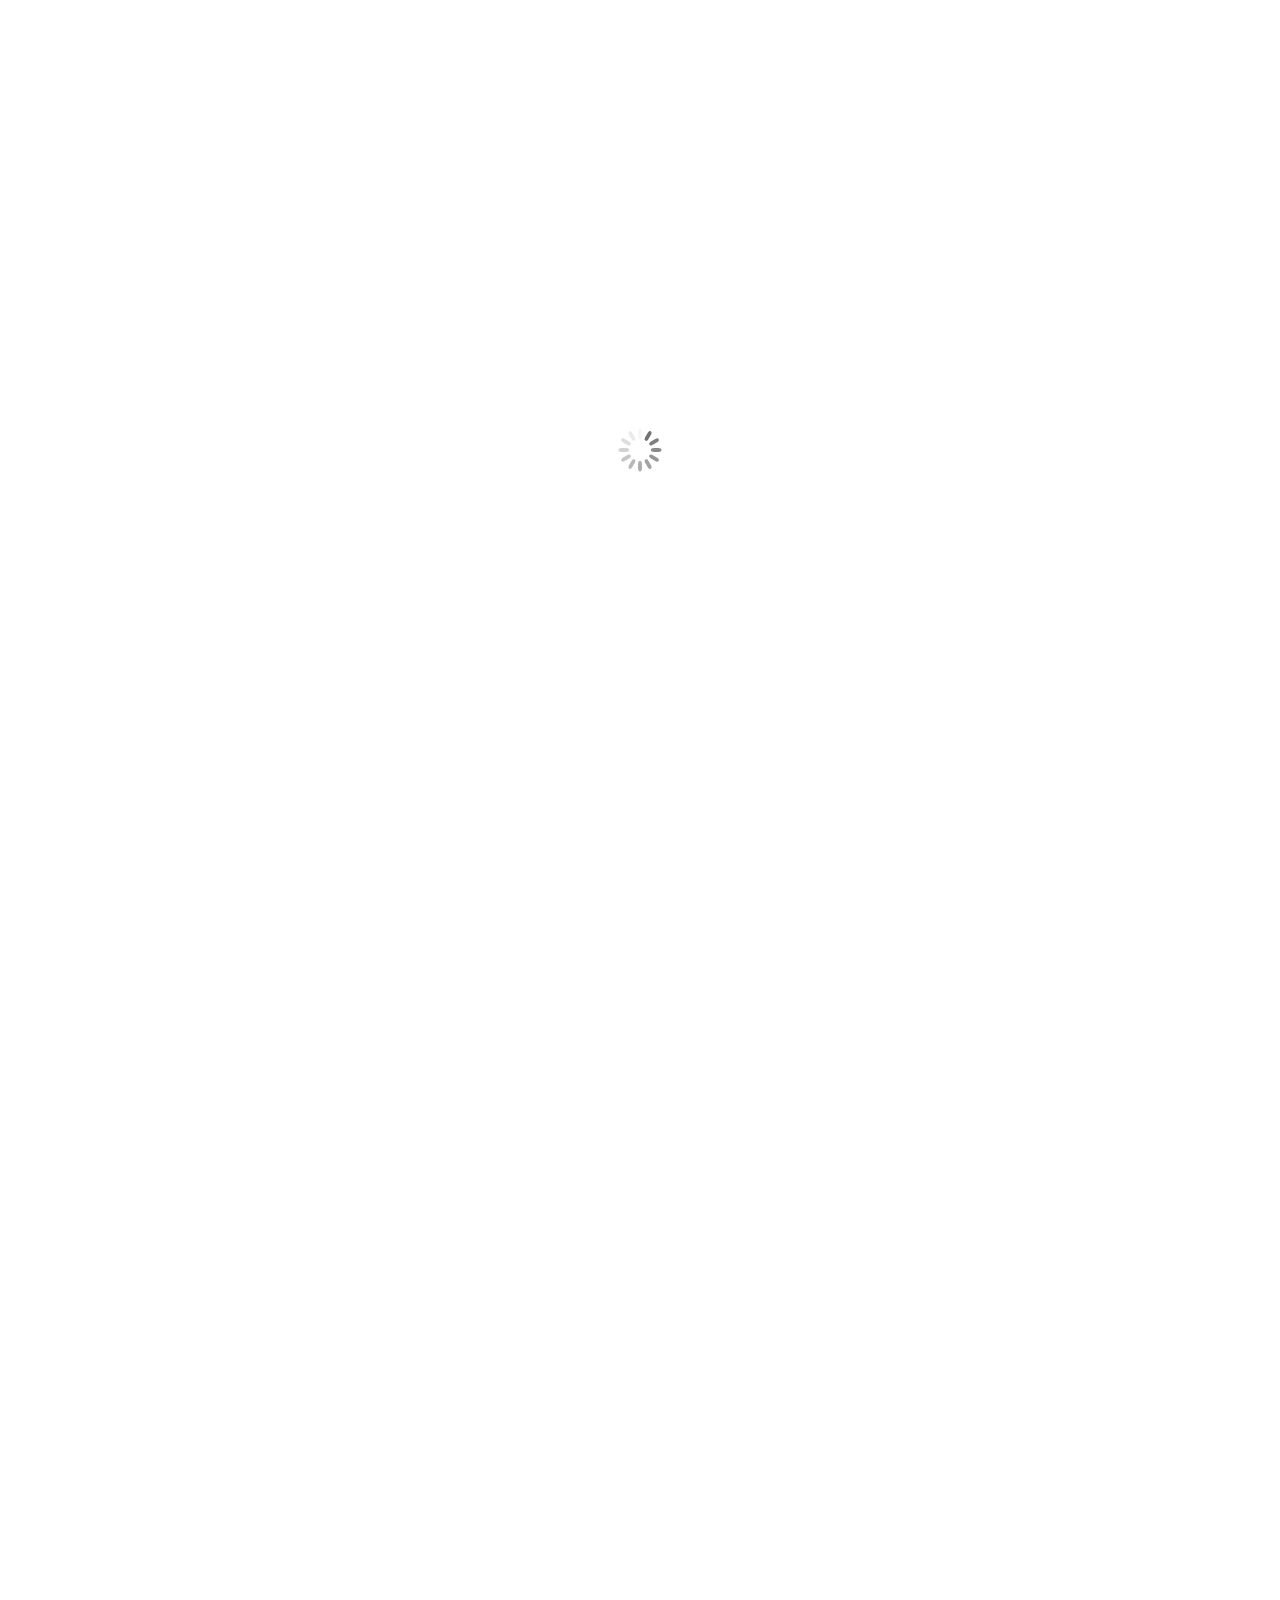
<file: content/LeadershipShadow/index.html>
<!doctype html>
<!--[if IE 7 ]><html class="ie ie7 no-js" lang="en"><![endif]-->
<!--[if IE 8 ]><html class="ie ie8 no-js" lang="en"><![endif]-->
<!--[if IE 9 ]><html class="ie ie9 no-js" lang="en"><![endif]-->
<!--[if gt IE 9]><!--><html class="no-js" lang="en"><!--<![endif]-->
<head>
    <!-- DEVELOPERS: The EVOLVE Team (evolveauthoring.com) - Daryl Hedley, Wesley Atkinson, Sal Ali, Matt Cleghorn, Brandon Karunakaran, Akram Ali, Malcolm Jukes -->
    <meta http-equiv="X-UA-Compatible" content="IE=edge">
    <meta content="text/html;charset=utf-8" http-equiv="Content-Type">
    <meta content="utf-8" http-equiv="encoding">
    <meta name="format-detection" content="telephone=no"/>
    <meta name="apple-mobile-web-app-capable" content="yes"/>
    <title></title>
    <meta name="viewport" content="width=device-width, initial-scale=1.0, maximum-scale=1.0">
    <link href="adapt/css/adapt.css" type="text/css" rel="stylesheet"/>
    <link href="adapt/css/adapt-publish2.css" type="text/css" rel="stylesheet"/>
    <link href="adapt/css/adapt-publish1.css" type="text/css" rel="stylesheet"/>
</head>

<body>
    <div id="wrapper">
        <nav class="navigation-container">
        </nav>
    </div>
    <div class="aria-live-assertive" aria-live="assertive">
    </div>
    <script src="libraries/raphael.js" type="text/javascript" language="javascript"></script>
    <script src="libraries/modernizr.js" type="text/javascript" language="javascript"></script>
    <script src="libraries/pdfmake.js" type="text/javascript" language="javascript"></script>
    <script src="libraries/vfs_fonts.js" type="text/javascript" language="javascript"></script>
    <script src="adapt/js/scriptLoader.js" type="text/javascript" language="javascript"></script>
</body>
</html>
</file>
<file: content/LeadershipShadow/adapt/css/adapt.css>
.achievements .achievement-item-badges .achievement-item-counter:nth-child(3n+4) {
  clear: both;
}

.achievements .achievement-item-lives .achievement-item-counter .icon {
  color: transparent;
  color: #ed5565;
}

.achievements .achievement-item-points .achievement-item-progress {
  max-width: 760px;
  margin: auto;
  padding: 40px;
}

.achievements .achievement-item-points .achievement-item-progress-bar {
  height: 14px;
  position: relative;
  border: 2px solid transparent;
  background-color: #cbcbcb;
  border-radius: 0px 0px 0px 0px;
  border-radius: 3px;
  float: left;
  width: 85%;
  -webkit-box-sizing: border-box;
  box-sizing: border-box;
  border: 2px solid #48cfad;
}

.achievements .achievement-item-points .achievement-item-progress-indicator {
  height: 100%;
  background-color: transparent;
  background-color: #48cfad;
}

.achievements .achievement-item-points .achievement-item-progress-indicator-points {
  position: absolute;
  height: 74px;
  width: 74px;
  background-color: #ffffff;
  border: 2px solid transparent;
  color: transparent;
  border-radius: 50%;
  line-height: 74px;
  text-align: center;
  margin: -44px 0 0 -36px;
  font-weight: 600;
  border: 2px solid #48cfad;
  color: #48cfad;
}

.achievements .achievement-item-points .achievement-item-progress-indicator-points.adjust-indicator {
  margin-left: -74px;
}

.achievements .achievement-item-points .achievement-item-progress-points-display {
  float: right;
  width: 15%;
  font-size: 19px;
  -webkit-box-sizing: border-box;
  box-sizing: border-box;
  padding: 10px;
  margin-top: -17px;
  font-weight: 600;
  color: transparent;
  color: #48cfad;
}

.achievements-content-object-bar .action-bar-item {
  text-align: center;
}

.achievements-navigation-container {
  float: right;
}

.achievements-navigation {
  height: 23px;
  padding: 15.5px;
  cursor: pointer;
  -webkit-transition: opacity 0.25s;
  transition: opacity 0.25s;
}

@media all and (max-width: 760px) {
  .achievements-navigation {
    padding: 8.5px;
  }
}

.no-touch .achievements-navigation:hover {
  opacity: 0.8;
}

.achievements-navigation .achievements-navigation-item {
  position: relative;
  font-size: 15px;
  height: 23px;
  padding: 3px 8px;
  display: inline-block;
  margin-left: 8px;
  border-radius: 7px;
  font-weight: bold;
  color: #ffffff;
}

@media all and (max-width: 520px) {
  .achievements-navigation .achievements-navigation-item {
    margin-left: 2px;
    font-size: 13px;
  }
}

.achievements-navigation .achievements-navigation-item-glyph {
  float: left;
}

.achievements-navigation .achievements-navigation-item-glyph .icon {
  font-size: 18px;
  height: 18px;
  width: 18px;
  color: inherit;
}

@media all and (max-width: 520px) {
  .achievements-navigation .achievements-navigation-item-glyph .icon {
    font-size: 16px;
    height: 16px;
    width: 16px;
  }
}

.achievements-navigation .achievements-navigation-item-gained {
  position: absolute;
  top: 0;
  left: 0;
  font-size: 15px;
  height: 100%;
  width: 100%;
  padding: 3px 8px;
  text-align: center;
  display: inline-block;
  border-radius: 7px;
  color: #fff;
  -webkit-animation-duration: 1s;
  animation-duration: 1s;
  -webkit-animation-fill-mode: both;
  animation-fill-mode: both;
  -webkit-animation-name: pulse;
  animation-name: pulse;
}

@media all and (max-width: 520px) {
  .achievements-navigation .achievements-navigation-item-gained {
    font-size: 13px;
  }
}

.achievements-navigation .achievements-navigation-item-count {
  float: right;
  margin-left: 5px;
}

.achievements-navigation .achievements-navigation-item-points .achievements-navigation-item-gained {
  background-color: transparent;
  background-color: #48cfad;
}

.achievements-navigation .achievements-navigation-item-stars .achievements-navigation-item-gained {
  background-color: transparent;
  background-color: #ffce54;
}

.achievements-navigation .achievements-navigation-item-lives .achievements-navigation-item-gained {
  background-color: transparent;
  background-color: #ed5565;
}

.annotations-button-mount-point {
  position: relative;
}

.block > .annotations-button-mount-point {
  position: absolute;
  top: 0;
  right: 0;
}

.block > .annotations-button-mount-point .annotations-button {
  right: 0;
  left: auto;
}

.article > .annotations-button-mount-point {
  position: absolute;
  top: 0;
  left: 20px;
}

.article > .annotations-button-mount-point .annotations-button {
  -webkit-transform: translateY(-100%);
  transform: translateY(-100%);
}

.component > .annotations-button-mount-point {
  position: absolute;
  top: 0;
  left: 0;
}

.annotations-button {
  color: #FFFFFF!important;
  border: 1px solid #448AFF!important;
  background-color: #448AFF!important;
  -webkit-box-shadow: none!important;
  box-shadow: none!important;
  opacity: 0.4;
  -webkit-transition: opacity .25s;
  transition: opacity .25s;
  position: absolute;
  top: 0;
  left: 0;
  padding: 8px 10px;
  z-index: 4999;
  display: -webkit-box;
  display: -ms-flexbox;
  display: flex;
  -webkit-box-align: center;
  -ms-flex-align: center;
  align-items: center;
  font-size: 14px;
}

.annotations-button.menu-annotations-button {
  left: 15px;
}

.annotations-button.menu-item-annotations-button {
  left: 5px;
}

.no-touch .annotations-button:hover {
  background-color: #448AFF!important;
  opacity: 1;
}

.annotations-button:focus,
.annotations-button:active {
  background-color: #116aff !important;
  outline: none;
}

.annotations-button:focus {
  opacity: 1;
}

.annotations-button .annotations-button-item-count,
.annotations-button .icon {
  color: #ffffff!important;
}

.annotations-button .icon {
  margin-right: 5px;
}

.menu-item > .annotations-button-mount-point .annotations-button {
  left: 5px;
}

.annotation-editor {
  position: relative;
}

.annotation-editor .button-flat {
  background: none;
  border: none;
  padding: 0;
  margin: 0;
  outline: none;
  font-size: 13px;
  position: relative;
  color: #448AFF;
  -webkit-transition: color 0.2s;
  transition: color 0.2s;
}

.annotation-editor .button-flat:hover,
.annotation-editor .button-flat:active,
.annotation-editor .button-flat:focus {
  color: #0053dd;
}

.annotation-editor .button-flat.button-flat-regular {
  color: #555;
}

.annotation-editor .button-flat.button-flat-regular:hover,
.annotation-editor .button-flat.button-flat-regular:active,
.annotation-editor .button-flat.button-flat-regular:focus {
  color: #222222;
}

.annotation-editor .annotation-editor-header {
  padding: 16px;
}

.annotation-editor .annotation-editor-update-overlay {
  top: 0;
  bottom: 0;
  left: 0;
  right: 0;
  z-index: 2;
  position: absolute;
  background-color: transparent;
}

.annotation-editor .annotations-view-in-editor-button {
  margin-bottom: 8px;
}

.annotation-editor .annotation-item-review-icon {
  color: #ffa500;
}

.annotation-editor .annotation-editor-heading {
  font-size: 14px;
  line-height: 18px;
  font-weight: 500;
  margin-bottom: 10px;
}

.annotation-editor .annotation-editor-text-field {
  position: relative;
}

.annotation-editor .annotation-editor-text-field .annotations-text-editor-text-field {
  border: 1px solid #EBEBEB;
  -webkit-transition: border-color 0.2s;
  transition: border-color 0.2s;
  padding: 0 4px;
}

.annotation-editor .annotation-editor-text-field .annotations-text-editor.is-focused .annotations-text-editor-text-field {
  border-color: #448AFF;
}

.annotation-editor .annotation-editor-text-field .annotation-editor-text-field-actions {
  text-align: right;
  padding-top: 8px;
}

.annotation-editor .annotation-list {
  list-style: none;
}

.annotation-editor .annotation-list-item {
  margin: 0;
  border-top: 1px solid #e0e0e8;
  padding: 10px;
  position: relative;
  opacity: 1;
  -webkit-transition: opacity 200ms ease-in-out;
  transition: opacity 200ms ease-in-out;
}

.annotation-editor .annotation-list-item.is-child {
  background-color: #F0F0F0;
  margin: 0 4px 4px 20px;
  border: none;
}

.annotation-editor .annotation-list-item.is-child:after {
  content: '';
  height: 0;
  position: absolute;
  width: 0;
  display: block;
  border-top: none;
  border-bottom: 18px solid transparent;
  border-left: none;
  border-right: 18px solid #F0F0F0;
  left: -10px;
  top: 0;
}

.annotation-editor .annotation-list-item .wysiwyg-mention {
  color: #454545;
  font-weight: 500;
  pointer-events: none;
  cursor: text;
  text-decoration: none;
}

.annotation-editor .annotation-list-item.updating {
  opacity: 0.7;
}

.annotation-editor .annotation-list-item.updating .annotation-item-overlay {
  display: block;
}

.annotation-editor .annotation-item-overlay {
  display: none;
  position: absolute;
  top: 0;
  left: 0;
  right: 0;
  bottom: 0;
  z-index: 1;
}

.annotation-editor .annotation-list-item-review-icon {
  margin-right: 4px;
}

.annotation-editor .annotation-list-item-review-icon svg path {
  fill: #ffa500;
}

.annotation-editor .annotation-list-item-body {
  font-size: 14px;
  font-weight: 400;
  line-height: 18px;
  padding: 16px 0 8px;
}

.annotation-editor .annotation-list-item-author {
  font-weight: 500;
  line-height: 16px;
  font-size: 13px;
  margin-bottom: 2px;
}

.annotation-editor .annotation-list-item-date {
  font-size: 10px;
  line-height: 9px;
  text-transform: uppercase;
  font-weight: 500;
  color: #aaa;
}

.annotation-editor .annotation-list-item-reply {
  padding-top: 16px;
}

.annotation-editor .annotation-item-complete-button {
  height: 22px;
  width: 22px;
  border-radius: 50%;
  border: 1px solid #448AFF;
  margin: 0 8px 0 0;
  display: -webkit-box;
  display: -ms-flexbox;
  display: flex;
  -webkit-box-align: center;
  -ms-flex-align: center;
  align-items: center;
  -webkit-box-pack: center;
  -ms-flex-pack: center;
  justify-content: center;
  background-color: transparent;
}

.annotation-editor .annotation-item-complete-button.complete {
  background-color: #448AFF;
}

.annotation-editor .annotation-item-complete-button .icon {
  color: white;
  font-size: 10px;
  height: 10px;
  width: 10px;
}

.annotation-editor .annotation-list-item-actions {
  position: absolute;
  display: -webkit-box;
  display: -ms-flexbox;
  display: flex;
  top: 10px;
  right: 10px;
  -webkit-box-align: center;
  -ms-flex-align: center;
  align-items: center;
}

.annotation-editor .annotation-list-item-actions-menu {
  position: relative;
  display: -webkit-box;
  display: -ms-flexbox;
  display: flex;
}

.annotation-editor .annotation-list-item-actions-menu-button {
  -webkit-transform: rotate(90deg);
  transform: rotate(90deg);
  -webkit-transform-origin: center;
  transform-origin: center;
  display: block;
  width: 18px;
  height: 22px;
  cursor: pointer;
}

.annotation-editor .annotation-list-item-actions-menu-button:hover svg path {
  fill: #2b2b2b;
}

.annotation-editor .annotation-list-item-actions-menu-button svg path {
  fill: #454545;
}

.annotation-editor .annotation-list-item-actions-dropdown {
  background-color: white;
  position: absolute;
  border: 1px solid #EBEBEB;
  -webkit-transform: translateX(-100%);
  transform: translateX(-100%);
  z-index: 100;
  -webkit-box-shadow: 0px 2px 4px 0px rgba(0, 0, 0, 0.48);
  box-shadow: 0px 2px 4px 0px rgba(0, 0, 0, 0.48);
}

.annotation-editor .annotation-list-item-actions-dropdown-option {
  font-size: 14px;
  font-weight: 400;
  line-height: 18px;
  width: 80px;
  text-align: left;
  padding: 4px 8px;
  margin: 0;
  cursor: pointer;
  background-color: white;
  -webkit-transition: background-color 0.2s;
  transition: background-color 0.2s;
}

.annotation-editor .annotation-list-item-actions-dropdown-option:hover {
  background-color: #F0F0F0;
}

.annotation-editor .annotation-edit-item .annotations-text-editor {
  border: 1px solid #EBEBEB;
}

.annotation-editor .annotation-edit-item .annotation-list-item-footer {
  -webkit-box-pack: end;
  -ms-flex-pack: end;
  justify-content: flex-end;
}

.annotation-editor .annotation-edit-item button:first-child {
  margin-right: 10px;
}

.annotation-editor .no-annotations {
  color: #a9a9a9;
  font-weight: 300;
  font-size: 13px;
  padding: 10px;
  text-align: center;
}

.annotations-text-editor {
  background-color: white;
}

.annotations-text-editor .annotations-text-editor-toolbar {
  display: none;
}

.annotations-text-editor .annotations-text-editor-text-field {
  font-size: 14px;
  font-weight: 400;
  line-height: 18px;
  overflow: visible;
}

.article-indicator {
  position: fixed;
  z-index: 9996;
  right: 0;
  padding-top: 74px;
  padding-bottom: 20px;
}

@media (max-width: 520px) {
  .article-indicator {
    display: none;
  }
}

.article-indicator .article-indicator-circle {
  -webkit-transition: background-color 0.25s ease-in, color 0.25s ease-in, border-color 0.25s ease-in;
  transition: background-color 0.25s ease-in, color 0.25s ease-in, border-color 0.25s ease-in;
  -webkit-box-sizing: content-box;
  box-sizing: content-box;
  height: 10px;
  width: 10px;
  border-radius: 100%;
  margin: 0 0 50px 0;
  position: relative;
  cursor: pointer;
  border: 2px solid #cae2e0;
  -webkit-box-shadow: 0px 2px 4px 0px rgba(0, 0, 0, 0.21);
  box-shadow: 0px 2px 4px 0px rgba(0, 0, 0, 0.21);
}

.article-indicator .article-indicator-circle:last-child {
  margin-bottom: 0;
}

.article-indicator .article-indicator-circle.active-indicator-circle {
  background-color: #cae2e0;
}

.article-indicator .article-indicator-circle:hover .article-indicator-title {
  visibility: visible;
  opacity: 1;
}

.article-indicator .article-indicator-title {
  background-color: #cae2e0;
  -webkit-box-shadow: 0px 2px 4px 0px rgba(0, 0, 0, 0.21);
  box-shadow: 0px 2px 4px 0px rgba(0, 0, 0, 0.21);
  visibility: hidden;
  opacity: 0;
  padding: 0 5px 0 15px;
  display: block;
  cursor: pointer;
  position: absolute;
  left: -32px;
  -webkit-transform: translate(-100%, -50%);
  transform: translate(-100%, -50%);
  top: 50%;
  white-space: nowrap;
  height: 38px;
  border-radius: 2px 0 0 2px;
  -webkit-transition: all 0.25s;
  transition: all 0.25s;
}

.no-touch .article-indicator .article-indicator-title:hover,
.article-indicator .article-indicator-title:active {
  visibility: visible;
  opacity: 1;
}

.article-indicator .inner-article-indicator-title {
  font-family: 'MillerBanner-Roman';
  color: #ffffff;
  height: inherit;
  display: table-cell;
  vertical-align: middle;
}

.article-indicator .article-indicator-arrow {
  border-left: 25px solid #cae2e0;
  width: 0;
  height: 0;
  top: 0;
  right: 0;
  border-top: 19px solid transparent;
  border-bottom: 19px solid transparent;
  position: absolute;
  -webkit-transform: translateX(100%);
  transform: translateX(100%);
}

.hide-top-navigation .article-indicator {
  padding-top: 20px;
}

.article-indicator.is-centered {
  top: 50%;
  -webkit-transform: translateY(-50%);
  transform: translateY(-50%);
  padding-top: 54px;
}

.article-indicator.is-right {
  padding-right: 20px;
}

.article-indicator.is-left {
  left: 60px;
  right: auto;
  padding-left: 8px;
}

.has-hamburger-menu .article-indicator.is-left {
  left: 0;
}

@media (max-width: 760px) {
  .article-indicator.is-left {
    left: 0;
  }
}

.article-indicator.is-left .article-indicator-title {
  padding: 0 15px 0 5px;
  left: auto;
  right: -32px;
  text-align: left;
  -webkit-transform: translate(100%, -50%);
  transform: translate(100%, -50%);
  border-radius: 0px 2px 2px 0px;
}

.article-indicator.is-left .article-indicator-arrow {
  border-left: none;
  border-right: 25px solid #cae2e0;
  right: auto;
  left: 0;
  -webkit-transform: translateX(-100%);
  transform: translateX(-100%);
}

.component-assignment-submitted-message,
.component-assignment-submitted-icon {
  display: inline-block;
}

.book-shelf-article {
  display: none;
}

.book-shelf-article-holder-inner {
  padding-top: 10px;
}

.book-shelf-article-keep {
  margin: 0px;
  display: none;
}

.book-shelf-article-keep.show {
  display: inline-block;
}

.book-shelf-article-keep .icon {
  display: inline-block;
  margin-right: 10px;
  font-size: 20px;
}

.book-shelf-article-remove {
  margin: 0px;
  display: none;
}

.book-shelf-article-remove.show {
  display: inline-block;
}

.book-shelf-article-remove .icon {
  margin-right: 10px;
  display: inline-block;
  font-size: 20px;
}

/*Hiding till feature ready*/

.book-shelf-download-bookstore {
  display: none;
}

.branding-logos {
  margin: 0 auto;
  margin-bottom: 30px;
  text-align: center;
}

.branding-logos.branding-logos-footer {
  margin: 25px 0;
}

.branding-logos .branding-logos-inner {
  position: relative;
}

@media all and (max-width: 520px) {
  .branding-logos {
    margin-bottom: 10px;
  }
}

.branding-logos .branding-logo {
  max-width: 33.333%;
}

.branding-logos .branding-logo-left {
  float: left;
}

.branding-logos .branding-logo-right {
  float: right;
}

.branding-logos .branding-logo-center {
  display: inline-block;
}

.branding-copyright.content {
  margin-top: 25px;
}

.branding-copyright .branding-copyright-inner {
  color: #f6f9ff;
}

.branding-copyright .branding-logos {
  margin: 0;
  padding: 20px 20px 0 20px;
}

.certificate-download .certificate-action-warning {
  margin-right: 10px;
}

.article-lock {
  position: absolute;
  top: 0;
  left: 0;
  right: 0;
  bottom: 0;
  z-index: 99;
  overflow: hidden;
  visibility: hidden;
  opacity: 0;
  -webkit-transition: visibility 0s linear 1s, opacity 0.5s ease-out 0.5s, -webkit-transform 1s ease-in-out;
  transition: visibility 0s linear 1s, opacity 0.5s ease-out 0.5s, -webkit-transform 1s ease-in-out;
  transition: transform 1s ease-in-out, visibility 0s linear 1s, opacity 0.5s ease-out 0.5s;
  transition: transform 1s ease-in-out, visibility 0s linear 1s, opacity 0.5s ease-out 0.5s, -webkit-transform 1s ease-in-out;
  -webkit-transform: translateY(100%);
  transform: translateY(100%);
}

.article-lock.locked {
  display: block;
  -webkit-transform: translateY(0);
  transform: translateY(0);
  visibility: visible;
  opacity: 1;
}

.article-lock.locked .article-lock-text {
  display: block;
}

.article-lock .article-lock-overlay {
  position: absolute;
  top: 0;
  left: 0;
  right: 0;
  bottom: 0;
}

.article-lock .article-lock-overlay.article-lock-appearance-blur,
.article-lock .article-lock-overlay.article-lock-appearance-fade {
  opacity: 0.95;
}

.article-lock .article-lock-overlay.article-lock-appearance-blur .article-lock-strip,
.article-lock .article-lock-overlay.article-lock-appearance-fade .article-lock-strip {
  background-color: transparent;
}

.article-lock .article-lock-overlay.article-lock-appearance-blur .article-lock-circle,
.article-lock .article-lock-overlay.article-lock-appearance-fade .article-lock-circle {
  background-color: transparent;
  border: none;
}

.article-lock .article-lock-overlay.article-lock-appearance-blur .article-lock-text,
.article-lock .article-lock-overlay.article-lock-appearance-fade .article-lock-text {
  padding-top: 25px;
}

.article-lock .article-lock-overlay-panel {
  position: absolute;
  top: 0;
  left: 0;
  right: 0;
  bottom: 0;
  z-index: 0;
  background-color: transparent;
  background-color: #ffffff;
}

.article-lock .article-lock-text {
  display: none;
  position: relative;
  z-index: 1;
  padding: 20px 20px;
  padding-top: 45px;
  text-align: left;
  font-family: 'MillerBanner-Roman';
  font-size: 16px;
  font-weight: 400;
  line-height: 1.25;
  color: #7c9db1;
}

@media all and (max-width: 760px) {
  .article-lock .article-lock-text {
    font-size: 16px;
    font-weight: 400;
    line-height: 1.25;
  }
}

@media all and (max-width: 520px) {
  .article-lock .article-lock-text {
    font-size: 16px;
    font-weight: 400;
    line-height: 1.25;
  }
}

.article-lock .article-lock-icon {
  font-size: 25px;
  width: 25px;
  height: 25px;
  color: transparent;
  color: #f6f9ff;
}

.article-lock .article-lock-strip {
  position: relative;
  height: 30px;
  z-index: 1;
  background-color: transparent;
  background-color: #f6f9ff;
}

.article-lock .article-lock-circle {
  border-radius: 50%;
  padding: 10px;
  -webkit-transform: translate(-50%, 15px);
  transform: translate(-50%, 15px);
  border: 2px solid;
  position: absolute;
  top: 0px;
  left: 50%;
  z-index: 1;
  border-color: transparent;
  background-color: transparent;
  border-color: #f6f9ff;
  background-color: #ffffff;
}

.article.visible-locked-components .component.visibility-hidden {
  visibility: visible!important;
}

.course-assessment-breakdown-item-details {
  margin-bottom: 20px;
}

.course-assessment-breakdown-item-details .course-assessment-breakdown-item-details-col {
  float: left;
  width: 50%;
}

.course-assessment-breakdown-item-advanced-title,
.course-assessment-breakdown-item-advanced-body {
  margin-bottom: 10px;
}

.course-assessment-breakdown-item-advanced-title-label,
.course-assessment-breakdown-item-advanced-body-label {
  font-weight: bold;
}

.course-assessment-breakdown-item .list-item-left,
.course-assessment-breakdown-item .list-item-right {
  width: 50%;
}

@media all and (max-width: 760px) {
  .course-assessment-breakdown-item .list-item-left,
  .course-assessment-breakdown-item .list-item-right {
    width: 100%;
  }
}

@media all and (max-width: 760px) {
  .course-assessment-breakdown-item .list-item-right {
    margin-top: 10px;
  }
}

.course-assessment-results-overview-title,
.course-assessment-results-breakdown-title {
  margin-bottom: 20px;
}

.course-assessment-results-overview-status-feedback {
  text-align: center;
}

.course-assessment-results-overview-status-feedback-inner {
  padding: 20px 0px;
}

.course-assessment-results-roundup-col {
  float: left;
  width: 33.3%;
  text-align: center;
}

.course-assessment-info-graph-color {
  color: #ffffff;
}

.course-assessment-info-graph-highlight-color {
  color: #000000;
}

.course-assessment-info-graph-text-color {
  color: #ffffff;
}

.course-assessment-info-graph-label-color {
  color: #ffffff;
}

.course-assessment-results-stats-progress-canvas {
  height: 80px;
}

.course-assessment-results-options {
  margin-top: 20px;
  -webkit-box-shadow: 0 1px 1px rgba(0, 0, 0, 0.2);
  box-shadow: 0 1px 1px rgba(0, 0, 0, 0.2);
  border-radius: 3px;
  text-align: center;
}

.course-assessment-results-options-inner {
  padding: 30px;
}

.course-assessment-results-overview-reset {
  margin-top: 10px;
}

.course-attainment-left {
  width: 75%;
  float: left;
}

@media all and (max-width: 760px) {
  .course-attainment-left {
    width: 100%;
    float: none;
    overflow: hidden;
  }
}

.course-attainment-right {
  width: 25%;
  float: right;
  text-align: center;
}

@media all and (max-width: 760px) {
  .course-attainment-right {
    display: none;
  }
}

.course-attainment-right .icon {
  color: #ffffff;
  display: inline-block;
  font-size: 150px;
  width: 150px;
  height: 150px;
}

@media all and (max-width: 760px) {
  .course-attainment-navigation-view {
    display: inline-block;
  }
}

.course-attainment-navigation-view a {
  text-decoration: none;
}

.article-discussion-loading-image {
  background-image: url(assets/ajax-loader.gif);
  background-size: 30px;
  width: 30px;
  height: 30px;
  margin: auto;
}

.article-discussion {
  position: relative;
}

.article-discussion .article-discussion-title {
  margin-bottom: 10px;
}

.article-discussion .mention-list {
  position: absolute;
  max-height: 200px;
  overflow-y: scroll;
  background-color: #F7F7FC;
  width: 100%;
  -webkit-box-shadow: 1px 1px 5px 0px rgba(0, 0, 0, 0.2);
  box-shadow: 1px 1px 5px 0px rgba(0, 0, 0, 0.2);
  top: 36px;
  left: 0;
  z-index: 200;
}

.article-discussion .mention-list.edit-mode {
  top: 38px;
}

.article-discussion .mention-list-item {
  position: relative;
  margin: 0;
  padding: 10px 10px 10px 42px;
  border-bottom: 1px solid #DFDFDF;
  cursor: pointer;
  -webkit-transition: background-color 0.25s;
  transition: background-color 0.25s;
}

.no-touch .article-discussion .mention-list-item:hover {
  background-color: #E2E2E2;
}

.article-discussion .mention-list-header {
  font-size: 12px;
  padding: 10px;
  cursor: default;
}

.no-touch .article-discussion .mention-list-header:hover {
  background-color: transparent;
}

.article-discussion .mention-list-avatar {
  position: absolute;
  left: 10px;
  width: 24px;
  height: 24px;
  border-radius: 50%;
  overflow: hidden;
}

.article-discussion .add-comment-inner {
  position: relative;
}

.article-discussion .add-comment input {
  -webkit-box-sizing: border-box;
  box-sizing: border-box;
  width: 100%;
  padding: 8px 10px 8px 45px;
  font-size: 16px;
  font-weight: 200;
  border: none;
}

.article-discussion .add-comment input:focus {
  background-color: #F7F7FC;
  color: #434a54;
}

.article-discussion .add-comment button {
  position: absolute;
  left: 0;
  top: 0;
  margin: 0;
  padding: 6px;
  border-top-right-radius: 0;
  border-bottom-right-radius: 0;
}

.article-discussion .add-comment button i {
  margin-right: 0;
}

.article-discussion .comments-list {
  margin-top: 10px;
}

.article-discussion .comment {
  position: relative;
  list-style-type: none;
  margin: 0 0 10px;
  min-height: 40px;
}

.article-discussion .comment-avatar {
  position: absolute;
  top: 0;
  left: 0;
  width: 36px;
  height: 36px;
  border-radius: 50%;
  overflow: hidden;
}

.article-discussion .comment-content {
  padding: 0 75px 0 44px;
}

.article-discussion .comment-actions {
  position: absolute;
  bottom: 0;
  right: 0;
}

.article-discussion .comment-action {
  color: #B3B3B3;
  -webkit-transition: color 0.25s;
  transition: color 0.25s;
  margin-left: 5px;
  padding: 0;
}

.article-discussion .comment-action .icon {
  font-size: 22px;
  margin-right: 0;
}

.no-touch .article-discussion .comment-edit-button:hover {
  color: #3bafda;
}

.article-discussion .comment-likes-count {
  font-size: 14px;
  margin-left: 3px;
  color: #B3B3B3;
}

.no-touch .article-discussion .comment-like-button:hover {
  color: #ff5567;
}

.article-discussion .comment-like-button.comment-liked {
  color: #ff5567;
}

.article-discussion .comment-editor {
  padding-left: 45px;
}

.article-discussion .comment-editor input {
  -webkit-box-sizing: border-box;
  box-sizing: border-box;
  width: 100%;
  padding: 8px 10px;
  font-size: 16px;
  font-weight: 200;
  border: none;
}

.article-discussion .comment-editor input:focus {
  background-color: #F7F7FC;
  color: #434a54;
}

.article-discussion .comment-editor button {
  margin-left: 5px;
}

.article-discussion .comment-editor button:first-child {
  margin-left: 0;
}

.article-discussion .comment-editor-buttons {
  text-align: right;
}

.article-discussion .comment-date {
  font-size: 12px;
  color: #B3B3B3;
}

.article-discussion .comment-edited {
  font-size: 12px;
  color: #B3B3B3;
}

.article-discussion .comment-mention-current-user {
  background-color: #9ED7EC;
}

.course-navigation {
  -webkit-box-sizing: border-box;
  box-sizing: border-box;
  position: fixed;
  bottom: 0;
  width: 290px;
  z-index: 9996;
  overflow: auto;
  -webkit-transform: translateX(-100%);
  transform: translateX(-100%);
  -webkit-transition: all 0.25s ease-in;
  transition: all 0.25s ease-in;
  top: 54px;
  left: 54px;
  background-color: #ffffff;
}

.has-hamburger-menu .course-navigation {
  left: 0;
}

.hide-side-navigation .course-navigation {
  left: 0;
}

@media all and (max-width: 760px) {
  .course-navigation {
    left: 0;
    top: 80px;
  }

  .has-hamburger-menu .course-navigation {
    top: 40px;
  }

  .hide-side-navigation .course-navigation {
    top: 40px;
  }
}

.course-navigation.right-course-navigation {
  right: 0;
  left: auto;
  -webkit-transform: translateX(100%);
  transform: translateX(100%);
}

.course-navigation.is-visible {
  -webkit-transform: translateX(0%);
  transform: translateX(0%);
}

.course-navigation .course-navigation-inner {
  padding: 15px;
}

.course-navigation .navigation-item {
  display: block;
  cursor: pointer;
  margin-bottom: 10px;
  position: relative;
  color: #ffffff;
}

.course-navigation .navigation-item .icon {
  color: #ffffff;
}

.course-navigation .navigation-item.locked {
  cursor: default;
}

.course-navigation .navigation-item.locked .navigation-item-title,
.course-navigation .navigation-item.locked .icon {
  color: #ffffff !important;
}

.course-navigation .navigation-item .navigation-item-title {
  -webkit-transition: background-color 0.25s ease-in, color 0.25s ease-in, border-color 0.25s ease-in;
  transition: background-color 0.25s ease-in, color 0.25s ease-in, border-color 0.25s ease-in;
  display: inline-block;
  max-width: 220px;
  white-space: nowrap;
  overflow: hidden;
  text-overflow: ellipsis;
  -webkit-box-sizing: border-box;
  box-sizing: border-box;
  padding: 4px 10px 0 25px;
  font-size: 16px;
}

@media all and (max-width: 520px) {
  .course-navigation .navigation-item .navigation-item-title {
    white-space: normal;
  }
}

.course-navigation .navigation-item .icon {
  -webkit-transition: background-color 0.25s ease-in, color 0.25s ease-in, border-color 0.25s ease-in;
  transition: background-color 0.25s ease-in, color 0.25s ease-in, border-color 0.25s ease-in;
  font-size: 20px;
  width: 20px;
  height: 20px;
  position: absolute;
  top: 50%;
  margin-top: -13px;
  left: 0;
}

@media all and (max-width: 520px) {
  .course-navigation .navigation-item .icon {
    margin-top: -10px;
  }
}

.course-navigation .navigation-item .icon.active-navigation-item,
.course-navigation .navigation-item .navigation-item-title.active-navigation-item {
  color: #525555;
}

.no-touch .course-navigation .navigation-item:hover .icon,
.no-touch .course-navigation .navigation-item:hover .navigation-item-title {
  color: #525555;
}

@media (max-width: 760px) {
  .course-navigation .navigation-item {
    margin-bottom: 20px;
  }
}

.course-navigation .navigation-item-menu-items {
  margin-left: 20px;
}

.course-navigation .navigation-item-menu-items .navigation-item-title {
  max-width: 200px;
}

.navigation-course-navigation-mount-point {
  float: left;
}

.navigation-course-navigation-mount-point.is-right-side {
  float: right;
}

.course-navigation-accessibility-label {
  position: absolute;
  left: -99999px;
}

.course-navigation-button {
  display: block;
}

.course-navigation-button .icon {
  -webkit-transition: color 0.25s ease-in;
  transition: color 0.25s ease-in;
  color: #ffffff;
  padding: 16px 18px 15px;
}

@media all and (max-width: 760px) {
  .course-navigation-button .icon {
    padding: 9px 14px;
  }
}

.no-touch .course-navigation-button:hover .icon {
  color: #525555;
}

.glossary .glossary-textbox-container,
.glossary .glossary-checkbox-container {
  display: inline-block;
  margin: 0 10px 10px 0;
}

.glossary .glossary-textbox-container .label,
.glossary .glossary-checkbox-container .label {
  display: inline-block;
}

.glossary-item .glossary-item-term {
  display: block;
  text-decoration: none;
  -webkit-transition: background-color 0.25s ease-in, color 0.25s ease-in, border-color 0.25s ease-in;
  transition: background-color 0.25s ease-in, color 0.25s ease-in, border-color 0.25s ease-in;
}

.glossary-item .glossary-item-description {
  display: none;
}

.navigation-progress-mount-point {
  float: left;
}

.navigation-progress-mount-point.is-right-side {
  float: right;
}

.progress-side-panel {
  -webkit-box-sizing: border-box;
  box-sizing: border-box;
  position: fixed;
  bottom: 0;
  width: 290px;
  z-index: 9996;
  overflow: auto;
  -webkit-transform: translateX(-100%);
  transform: translateX(-100%);
  -webkit-transition: all 0.25s ease-in;
  transition: all 0.25s ease-in;
  padding-top: 20px;
  top: 54px;
  left: 54px;
  background-color: #ffffff;
}

.has-hamburger-menu .progress-side-panel {
  left: 0;
}

.hide-side-navigation .progress-side-panel {
  left: 0;
}

@media all and (max-width: 760px) {
  .progress-side-panel {
    left: 0;
    top: 80px;
  }

  .has-hamburger-menu .progress-side-panel {
    top: 40px;
  }

  .hide-side-navigation .progress-side-panel {
    top: 40px;
  }
}

.progress-side-panel.is-right-side {
  right: 0;
  left: auto;
  -webkit-transform: translateX(100%);
  transform: translateX(100%);
}

.progress-side-panel.is-right-side .progress-actions {
  text-align: right;
}

.progress-side-panel.is-right-side .progress-exit-course-button .progress-exit-course-button-icon {
  margin-right: 0;
  margin-left: 5px;
}

.progress-side-panel.is-visible {
  -webkit-transform: translateX(0%);
  transform: translateX(0%);
}

.progress-side-panel .progress-article-item {
  display: block;
  cursor: pointer;
  text-decoration: none;
}

.progress-side-panel .progress-article-item-title {
  -webkit-transition: color 0.25s ease-in;
  transition: color 0.25s ease-in;
  position: relative;
  text-align: left;
  padding: 18px 15px 18px 64px;
  color: #ffffff;
  font-size: 1.2em;
}

.no-touch .progress-side-panel .progress-article-item-title:hover {
  color: #525555;
}

.progress-side-panel .progress-article-item-completion-indicator {
  position: absolute;
  left: 18px;
  top: 50%;
  margin-top: -18px;
  border-radius: 50%;
  text-align: center;
  border: 2px solid #ffffff;
}

.progress-side-panel .progress-article-item-completion-indicator.is-complete {
  background-color: #7397ad;
  border-color: #ffffff;
}

.progress-side-panel .progress-article-item-completion-indicator.is-complete .icon {
  visibility: visible;
  color: #ffffff;
}

.progress-side-panel .progress-article-item-completion-indicator .icon {
  visibility: hidden;
  font-size: 24px;
  width: 24px;
  height: 24px;
  padding: 4px;
  -webkit-box-sizing: content-box;
  box-sizing: content-box;
  color: #ffffff;
}

.progress-side-panel .progress-article-item-components {
  padding-left: 60px;
}

.progress-side-panel .progress-component-item {
  display: block;
  padding: 5px 0;
  cursor: pointer;
  text-decoration: none;
}

.progress-side-panel .progress-component-item:last-child {
  margin-bottom: 10px;
}

.progress-side-panel .progress-component-item-title {
  -webkit-transition: color 0.25s ease-in;
  transition: color 0.25s ease-in;
  position: relative;
  text-align: left;
  padding: 0 15px 0 28px;
  font-size: 0.9em;
  color: #ffffff;
}

.no-touch .progress-side-panel .progress-component-item-title:hover {
  color: #525555;
}

.progress-side-panel .progress-component-item-completion-indicator {
  position: absolute;
  left: 0;
  top: 50%;
  margin-top: -11px;
  border-radius: 50%;
  text-align: center;
  border: 2px solid #ffffff;
}

.progress-side-panel .progress-component-item-completion-indicator.is-complete {
  background-color: #7397ad;
  border-color: #ffffff;
}

.progress-side-panel .progress-component-item-completion-indicator.is-complete .icon {
  visibility: visible;
  color: #ffffff;
}

.progress-side-panel .progress-component-item-completion-indicator .icon {
  visibility: hidden;
  font-size: 14px;
  width: 14px;
  height: 14px;
  padding: 2px;
  -webkit-box-sizing: content-box;
  box-sizing: content-box;
  color: #ffffff;
}

.progress-side-panel .progress-actions {
  padding: 20px;
}

.progress-accessibility-label {
  position: absolute;
  left: -9999px;
}

.reflection-download .reflection-action-warning {
  margin-right: 10px;
}

.resources .resources-item-term {
  display: block;
  text-decoration: none;
  -webkit-transition: background-color 0.25s ease-in, color 0.25s ease-in, border-color 0.25s ease-in;
  transition: background-color 0.25s ease-in, color 0.25s ease-in, border-color 0.25s ease-in;
}

.scroll-progress-bar {
  position: fixed;
  top: 0;
  left: 0;
  right: 0;
  z-index: 9999;
  overflow: hidden;
  height: 4px;
  background-color: transparent;
  background-color: #cbcbcb;
}

.scroll-progress-bar .scroll-progress-progress-indicator-bar {
  height: 100%;
  background-color: transparent;
  background-color: #454545;
}

@media all and (max-width: 760px) {
  .scroll-progress-bar {
    height: 4px;
  }
}

.stamps {
  position: absolute;
  z-index: 900;
  -webkit-transform: scale(0.8, 0.8);
  transform: scale(0.8, 0.8);
}

.tags-overview-chart-colors-item {
  background-color: #cbcbcb;
}

.tags-overview-container-radar {
  float: left;
  width: 50%;
  text-align: center;
}

@media all and (max-width: 760px) {
  .tags-overview-container-radar {
    width: 100%;
  }
}

.tags-overview-container-breakdown {
  float: left;
  width: 50%;
}

@media all and (max-width: 760px) {
  .tags-overview-container-breakdown {
    width: 100%;
  }
}

.tags-overview-container-breakdown .tags-overview-container-breakdown-inner {
  padding: 30px;
}

@media all and (max-width: 760px) {
  .tags-overview-container-breakdown .tags-overview-container-breakdown-inner {
    padding: 0 0 30px;
  }
}

.tags-count-chart-tag-name h5 {
  color: #454545;
  font-family: 'MillerBanner-Roman';
  font-weight: 700;
  line-height: 1.25;
}

@media all and (max-width: 760px) {
  .tags-count-chart-tag-name h5 {
    font-size: 22px;
    font-weight: 500;
    line-height: 1.25;
  }
}

@media all and (max-width: 520px) {
  .tags-count-chart-tag-name h5 {
    font-size: 20px;
    font-weight: 500;
    line-height: 1.25;
  }
}

.tags-count-chart-tag .tags-count-chart-tag-inner {
  padding: 10px;
}

.tags-count-chart-tag .tags-count-chart-tag-chart-item {
  display: inline-block;
  width: 32px;
  height: 8px;
  border-radius: 8px;
  border: 1px solid #cbcbcb;
}

.tags-count-chart-tag .tags-count-chart-tag-chart-item.selected {
  background-color: #cbcbcb;
}

.tracker-login {
  z-index: 5000000;
  position: fixed;
  top: 0%;
  left: 0;
  width: 100%;
  margin-top: 60px;
  background-color: #f6f6f6;
  text-align: center;
  color: #454545;
  height: 100%;
}

.tracker-login legend {
  display: block;
  width: 100%;
}

.tracker-login input {
  width: 90%;
  padding: 12px 5%;
  border: none;
  -webkit-transition: all 0.3s;
  transition: all 0.3s;
}

.tracker-login input:focus {
  color: #fff;
  background-color: #434a54;
  outline: none;
}

.tracker-login-row {
  width: 100%;
  max-width: 400px;
  margin-bottom: 8px;
}

.tracker-login-inner {
  width: 100%;
  max-width: 400px;
  margin: 30px auto;
}

.tracker-login-email {
  border-top-left-radius: 3px;
  border-top-right-radius: 3px;
  margin-bottom: 1px;
}

.tracker-login-password {
  border-bottom-left-radius: 3px;
  border-bottom-right-radius: 3px;
}

.tracker-login-submit {
  margin-top: 20px;
  margin-bottom: 20px;
  width: 100%;
}

@font-face {
  font-family: 'default';
  src: url('fonts/default.eot?4t30ic');
  src: url('fonts/default.eot?4t30ic#iefix') format('embedded-opentype'), url('fonts/default.ttf?4t30ic') format('truetype'), url('fonts/default.woff?4t30ic') format('woff'), url('fonts/default.svg?4t30ic#icomoon') format('svg');
  font-weight: normal;
  font-style: normal;
}

[class^="icon-"],
[class*=" icon-"] {
  /* use !important to prevent issues with browser extensions that change fonts */
  font-family: 'default' !important;
  speak: none;
  font-style: normal;
  font-weight: normal;
  font-variant: normal;
  text-transform: none;
  line-height: 1;
  /* Better Font Rendering =========== */
  -webkit-font-smoothing: antialiased;
  -moz-osx-font-smoothing: grayscale;
}

.icon-alarm2:before {
  content: "\e900";
}

.icon-home4:before {
  content: "\e603";
}

.icon-pencil2:before {
  content: "\e60e";
}

.icon-cloud-download:before {
  content: "\e64c";
}

.icon-lock:before {
  content: "\e66b";
}

.icon-unlock:before {
  content: "\e66d";
}

.icon-heart:before {
  content: "\e68c";
}

.icon-star:before {
  content: "\e68d";
}

.icon-star-half:before {
  content: "\e68e";
}

.icon-star-empty:before {
  content: "\e68f";
}

.icon-flag:before {
  content: "\e690";
}

.icon-paper-plane:before {
  content: "\e699";
}

.icon-box:before {
  content: "\e69f";
}

.icon-eye:before {
  content: "\e6a5";
}

.icon-papers:before {
  content: "\e6d4";
}

.icon-document:before {
  content: "\e6d8";
}

.icon-document2:before {
  content: "\e6d9";
}

.icon-license:before {
  content: "\e6db";
}

.icon-license2:before {
  content: "\e6dc";
}

.icon-medal-empty:before {
  content: "\e6dd";
}

.icon-trophy2:before {
  content: "\e6e3";
}

.icon-clapboard-play:before {
  content: "\e6f9";
}

.icon-book2:before {
  content: "\e714";
}

.icon-bookmark:before {
  content: "\e715";
}

.icon-library:before {
  content: "\e718";
}

.icon-user:before {
  content: "\e71e";
}

.icon-mouse-left:before {
  content: "\e78e";
}

.icon-keyboard:before {
  content: "\e791";
}

.icon-lamp:before {
  content: "\e7bc";
}

.icon-bubble-dots:before {
  content: "\e7d8";
}

.icon-bubble-text:before {
  content: "\e7db";
}

.icon-pie-chart:before {
  content: "\e7f8";
}

.icon-graph:before {
  content: "\e7fa";
}

.icon-speed-fast:before {
  content: "\e836";
}

.icon-alarm:before {
  content: "\e8aa";
}

.icon-bullhorn:before {
  content: "\e8ae";
}

.icon-key:before {
  content: "\e901";
}

.icon-key-hole:before {
  content: "\e902";
}

.icon-cross-circle:before {
  content: "\e903";
}

.icon-chevron-up:before {
  content: "\e904";
}

.icon-chevron-down:before {
  content: "\e905";
}

.icon-chevron-left:before {
  content: "\e90d";
}

.icon-chevron-right:before {
  content: "\e906";
}

.icon-audio-book:before {
  content: "\e907";
}

.icon-volume:before {
  content: "\e908";
}

.icon-pause-circle:before {
  content: "\e909";
}

.icon-mute:before {
  content: "\e90a";
}

.icon-graduation-hat:before {
  content: "\e90b";
}

.icon-highlight:before {
  content: "\e90c";
}

.icon-thumbs-up:before {
  content: "\e919";
}

.icon-magnifier:before {
  content: "\e922";
}

.icon-cross:before {
  content: "\e92a";
}

.icon-menu:before {
  content: "\e92b";
}

.icon-list3:before {
  content: "\e92e";
}

.icon-exclamation:before {
  content: "\e932";
}

.icon-question:before {
  content: "\e933";
}

.icon-check:before {
  content: "\e934";
}

.icon-plus:before {
  content: "\e936";
}

.icon-minus:before {
  content: "\e937";
}

.icon-arrow-up:before {
  content: "\e941";
}

.icon-arrow-down:before {
  content: "\e942";
}

.icon-arrow-left:before {
  content: "\e943";
}

.icon-arrow-right:before {
  content: "\e944";
}

.icon-move:before {
  content: "\e94e";
}

.icon-expand4:before {
  content: "\e952";
}

.icon-contract3:before {
  content: "\e953";
}

.icon-warning:before {
  content: "\e955";
}

.icon-question-circle:before {
  content: "\e957";
}

.icon-checkmark-circle:before {
  content: "\e959";
}

.icon-plus-circle:before {
  content: "\e95b";
}

.icon-arrow-up-circle:before {
  content: "\e95e";
}

.icon-arrow-down-circle:before {
  content: "\e95f";
}

.icon-arrow-left-circle:before {
  content: "\e960";
}

.icon-arrow-right-circle:before {
  content: "\e961";
}

.icon-play-circle:before {
  content: "\e96a";
}

.icon-square:before {
  content: "\e98d";
}

.icon-check-square:before {
  content: "\e999";
}

.icon-circle:before {
  content: "\e99d";
}

.icon-radio-button:before {
  content: "\e99e";
}

.icon-finger-tap:before {
  content: "\e9c4";
}

.icon-fingers-tap:before {
  content: "\e9c5";
}

.icon-typewriter:before {
  content: "\1f568";
}

@font-face {
  font-family: 'SackersHeavyGothic';
  font-weight: 400;
  font-style: normal;
  src: url('fonts/monotype-sackers-heavy-gothic.eot');
  src: url('fonts/monotype-sackers-heavy-gothic.eot?#iefix') format('embedded-opentype'), url('fonts/monotype-sackers-heavy-gothic.woff2') format('woff2'), url('fonts/monotype-sackers-heavy-gothic.woff') format('woff'), url('fonts/monotype-sackers-heavy-gothic.ttf') format('truetype'), url('fonts/monotype-sackers-heavy-gothic.svg#SackersHeavyGothic') format('svg');
}

@font-face {
  font-family: 'MillerBanner-Semibold';
  font-weight: 600;
  font-style: normal;
  src: url('fonts/font-bureau-millerbanner-semibold.eot');
  src: url('fonts/font-bureau-millerbanner-semibold.eot?#iefix') format('embedded-opentype'), url('fonts/font-bureau-millerbanner-semibold.woff2') format('woff2'), url('fonts/font-bureau-millerbanner-semibold.woff') format('woff'), url('fonts/font-bureau-millerbanner-semibold.ttf') format('truetype'), url('fonts/font-bureau-millerbanner-semibold.svg#MillerBanner-Semibold') format('svg');
}

@font-face {
  font-family: 'Apercu-Light';
  font-weight: 300;
  font-style: normal;
  src: url('fonts/apercu-light.eot');
  src: url('fonts/apercu-light.eot?#iefix') format('embedded-opentype'), url('fonts/apercu-light.woff2') format('woff2'), url('fonts/apercu-light.woff') format('woff'), url('fonts/apercu-light.ttf') format('truetype'), url('fonts/apercu-light.svg#Apercu-Light') format('svg');
}

@font-face {
  font-family: 'Apercu-Light';
  font-weight: 300;
  font-style: normal;
  src: url('fonts/apercu-light.eot');
  src: url('fonts/apercu-light.eot?#iefix') format('embedded-opentype'), url('fonts/apercu-light.woff2') format('woff2'), url('fonts/apercu-light.woff') format('woff'), url('fonts/apercu-light.ttf') format('truetype'), url('fonts/apercu-light.svg#Apercu-Light') format('svg');
}

@font-face {
  font-family: 'Apercu-Light';
  font-weight: 300;
  font-style: normal;
  src: url('fonts/apercu-light.eot');
  src: url('fonts/apercu-light.eot?#iefix') format('embedded-opentype'), url('fonts/apercu-light.woff2') format('woff2'), url('fonts/apercu-light.woff') format('woff'), url('fonts/apercu-light.ttf') format('truetype'), url('fonts/apercu-light.svg#Apercu-Light') format('svg');
}

@font-face {
  font-family: 'Apercu-Light';
  font-weight: 300;
  font-style: normal;
  src: url('fonts/apercu-light.eot');
  src: url('fonts/apercu-light.eot?#iefix') format('embedded-opentype'), url('fonts/apercu-light.woff2') format('woff2'), url('fonts/apercu-light.woff') format('woff'), url('fonts/apercu-light.ttf') format('truetype'), url('fonts/apercu-light.svg#Apercu-Light') format('svg');
}

@font-face {
  font-family: 'MillerBanner-Roman';
  font-weight: 400;
  font-style: normal;
  src: url('fonts/font-bureau-millerbanner-roman.eot');
  src: url('fonts/font-bureau-millerbanner-roman.eot?#iefix') format('embedded-opentype'), url('fonts/font-bureau-millerbanner-roman.woff2') format('woff2'), url('fonts/font-bureau-millerbanner-roman.woff') format('woff'), url('fonts/font-bureau-millerbanner-roman.ttf') format('truetype'), url('fonts/font-bureau-millerbanner-roman.svg#MillerBanner-Roman') format('svg');
}
</file>
